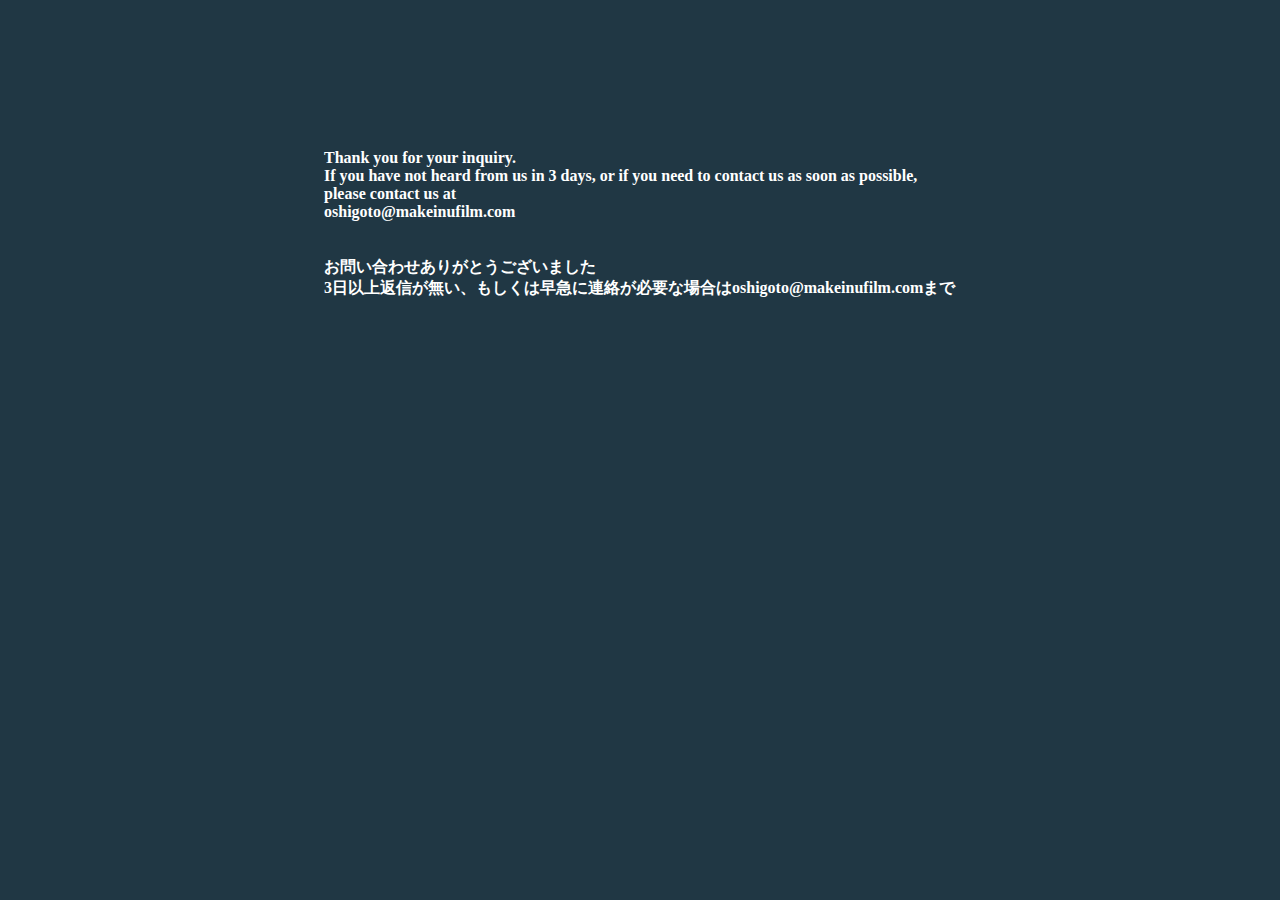
<file: answered.html>
<!---->
<!DOCTYPE html>
  <html lang="ja">
    <head>
      <meta http-equiv="refresh" content=" 3; url=./index.html">
      <title>Contact Send Page</title>
      <style>
        body {
          background-color: #203744;
        }
        h4 {
          color: #fff;
        }
        div {
          width: 50%;
          margin: 0 auto;
          padding-top: 120px;
        }
        @media (max-width: 680px) {
          div {
            width: 80%;
          }
        }
      </style>
    </head>
    <body>
      <div>
        <h4>
          Thank you for your inquiry.<br>If you have not heard from us in 3 days, or if you need to contact us as soon as possible, please contact us at<br>oshigoto@makeinufilm.com
          <br><br><br>
          お問い合わせありがとうございました<br>3日以上返信が無い、もしくは早急に連絡が必要な場合はoshigoto@makeinufilm.comまで
        </h4>
      </div>
    </body>
  </html>
</file>
